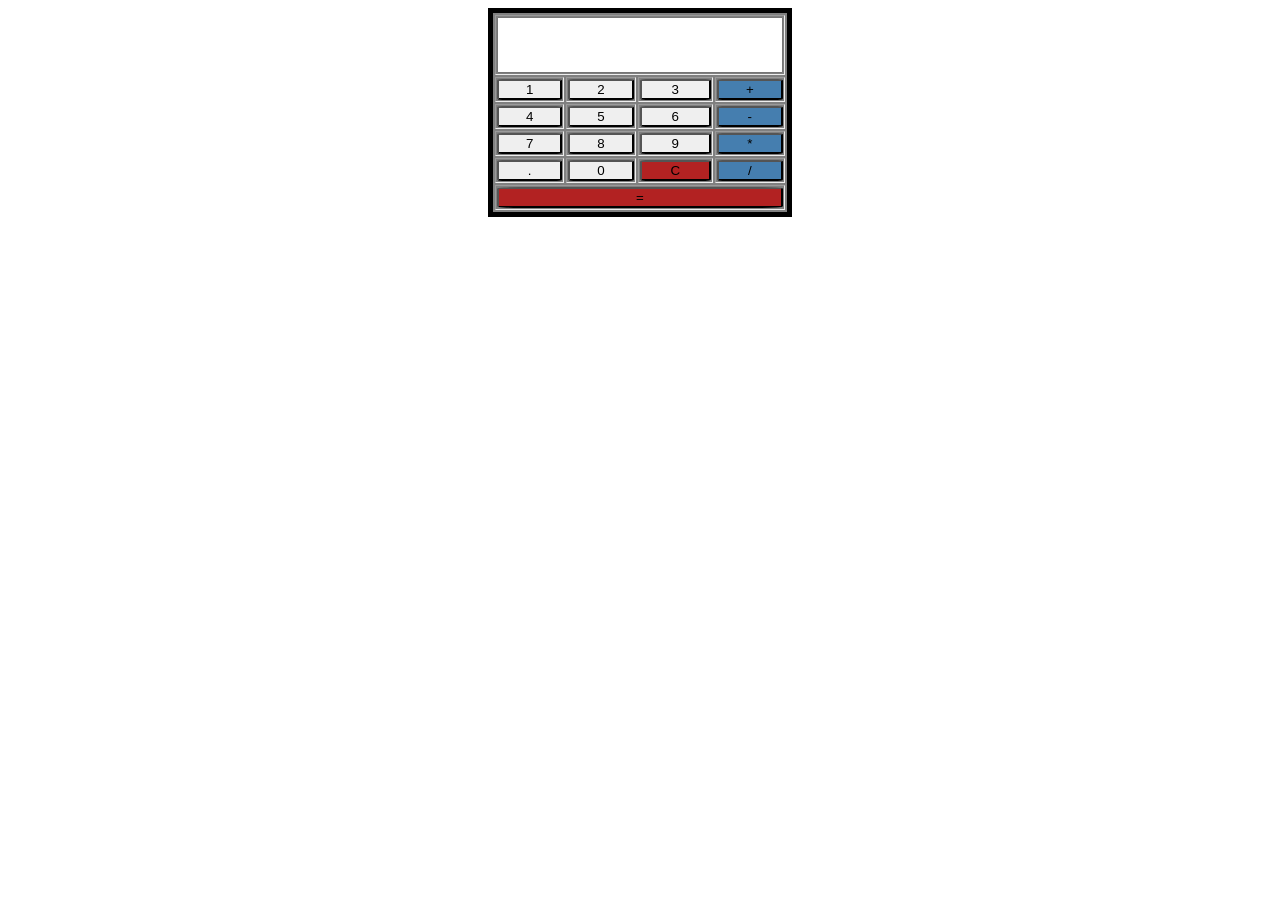
<file: task_calculater.html>
<!DOCTYPE html>
<html lang="en">
<head>
    <meta charset="UTF-8">
    <meta name="viewport" content="width=device-width, initial-scale=1.0">
    <title>Calculater</title>
    <style>
        table{ border-color: black;
            border: 5px solid;
            margin: 0%;
            background-color: gray;
            width:fit-content ;
            margin-top: 0%;
        }
        button{
            width: 100%;
            border-radius:8% ;
            cursor: pointer;
            
        }
       input {
            width: fit-content;
            height: 50px;
            font-size: 22px;
            text-align: right;
            padding-right: 5px;
           
        }
        
        .arith{
            background-color: rgb(69, 126, 175);
        }
        #equal{
            background-color:firebrick;
        }
      
    </style>
</head>
<body>
    <center>
    <div>
    
        
     <table border="3px"  >
        <tr>
           
                <th colspan="4" >
                 <input type="text" id="display" readonly>
                </th>
        
            
        </tr>
        <tr>
            <td><button>1</button></td>
            <td><button>2</button></td>
            <td><button>3</button></td>
            <td><button class="arith">+</button></td>
        </tr>
       <tr>
            <td><button>4</button></td>
            <td><button>5</button></td>
            <td><button>6</button></td>
            <td><button class="arith">-</button></td>
        </tr>
        <tr>
            <td><button>7</button></td>
            <td><button>8</button></td>
            <td><button>9</button></td>
            <td><button class="arith">*</button></td>
        </tr>
         <tr>
            <td><button>.</button></td>
             <td ><button>0</button></td>
            <td><button id="equal">C</button></td>
            <td><button class="arith">/</button></td>
        </tr>
        <tr >
             <td colspan="4" ><center><button id="equal">=</button></center></td>
        </tr>
     </table>
    </div>
    </center>
    <script>
        const disply= document.getElementById("display");
         const buttons= document.querySelectorAll("button");
        
         buttons.forEach((button) => {
            button.addEventListener("click",() => {
                const value = button.textContent;
                if (value === "C") {
                    disply.value= "";
                }
                else if (value === "=") {
                    try {
                        disply.value= eval(disply.value);

                    }catch{
                        disply.value= "Error";
                    }
                }
                else{
                    disply.value += value ;
                }
            });
         });
    </script>
</body>
</html>
</file>
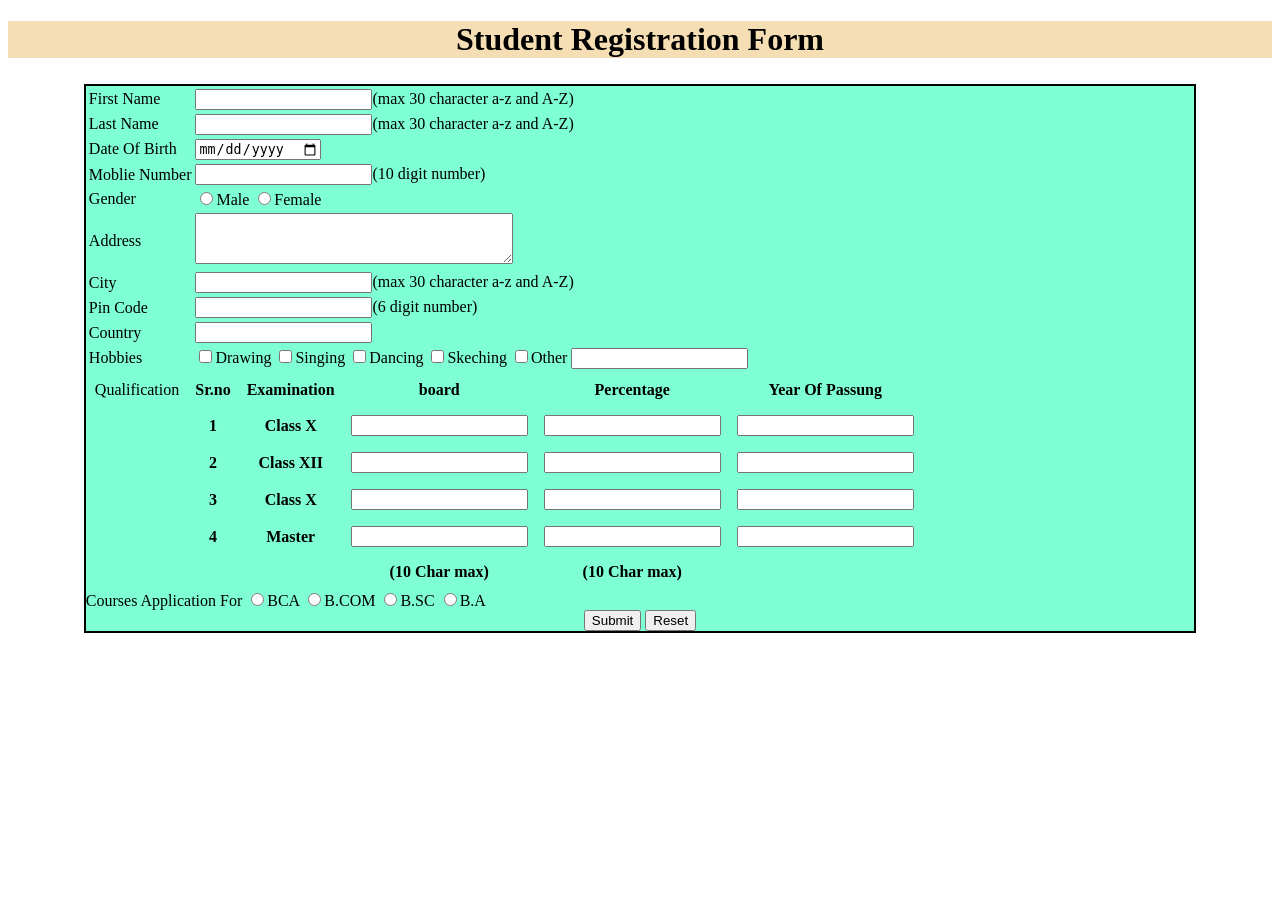
<file: task_stud_reg.form.html>
<!DOCTYPE html>
<html lang="en">
<head>
    <meta charset="UTF-8">
    <meta name="viewport" content="width=device-width, initial-scale=1.0">
    <title>Student Registration Form</title>
   <link rel="stylesheet" href="stud.css">
</head>
<body>
    <div id="d"><center>
       <h1>Student Registration Form </h1> 
</center>
    </div >
    <div class="ty">
       <form action="">
        <table>
            <tr>
            <td>
                <label for=""> First Name</label>
            </td>
            <td>
                <input type="text">(max 30 character a-z and A-Z)
            </td>
            </tr>
            <tr>
            <td>
                <label for=""> Last Name</label>
            </td>
            <td>
                <input type="text">(max 30 character a-z and A-Z)
            </td>
            </tr>
             <tr>
            <td>
                <label for="">Date Of Birth</label>
            </td>
            <td>
                <input type="date">
            </td>
            </tr>
            <tr>
            <td>
                <label for=""> Moblie Number</label>
            </td>
            <td>
                <input type="number">(10 digit number)
            </td>
            </tr>
            <tr>
            <td>
                <label for=""> Gender</label>
            </td>
            <td>
                <input type="radio" name="gender">Male
                <input type="radio" name="gender">Female
            </td>
            </tr>
            <tr>
            <td>
                <label for=""> Address</label>
            </td>
            <td >
                <textarea name="" id="" rows="3" cols="37"></textarea>
            </td>
            </tr>
           <tr>
            <td>
                <label for=""> City</label>
            </td>
            <td>
                <input type="text">(max 30 character a-z and A-Z)
            </td>
            </tr>
            <tr>
            <td>
                <label for=""> Pin Code</label>
            </td>
            <td>
                <input type="text">(6 digit number)
            </td>
            </tr>
            <tr>
            <td>
                <label for=""> Country</label>
            </td>
            <td>
                <input type="text">
            </td>
            </tr>
             <tr>
            <td>
                <label for=""> Hobbies</label>
            </td>
            <td>
                <input type="checkbox" name="">Drawing
                <input type="checkbox" name="">Singing
                <input type="checkbox" name="">Dancing
                <input type="checkbox" name="">Skeching
                 <input type="checkbox" name="">Other
              <input type="text" name="">
            </td>
            </tr>
            <table cellpadding="7">
            <tr>
            <td>
                <label for=""> Qualification </label>
            </td>
            <th>Sr.no</th>
            <th>Examination</th>
            <th>board</th>
            <th>Percentage</th>
            <th>Year Of Passung</th>
            </tr>
            <tr>
            <td>
                <label for="">  </label>
            </td>
            <th>1</th>
            <th>Class X</th>
            <th><input type="text"></th>
            <th><input type="text"></th>
            <th><input type="text"></th>
            </tr>
            <tr>
            <td>
                <label for="">  </label>
            </td>
            <th>2</th>
            <th>Class XII</th>
            <th><input type="text"></th>
            <th><input type="text"></th>
            <th><input type="text"></th>
            </tr>
            <tr>
            <td>
                <label for="">  </label>
            </td>
            <th>3</th>
            <th>Class X</th>
            <th><input type="text"></th>
            <th><input type="text"></th>
            <th><input type="text"></th>
            </tr>
            <tr>
            <td>
                <label for="">  </label>
            </td>
            <th>4</th>
            <th>Master</th>
            <th><input type="text"></th>
            <th><input type="text"></th>
            <th><input type="text"></th>
            </tr>
            <tr>
            <td>
                <label for="">  </label>
            </td>
            <th></th>
            <th></th>
            <th>(10 Char max)</th>
            <th>(10 Char max)</th>
            <th></th>
            </tr>
            </table>
            <tr>
            <td>
                <label for=""> Courses Application For</label>
            </td>
            <td>
                <input type="radio" name="Courses">BCA
                <input type="radio" name="Courses">B.COM
                <input type="radio" name="Courses">B.SC
                <input type="radio" name="Courses">B.A
            </td>
            </tr>
           
            <tr><center>
                <td>
                    <label for=""></label>
                </td>
                <td>
                   <input type="submit" name="submit">
                </td>
                <td>
                   <input type="reset" name="reset">
                </td></center>
            </tr>
            
        </table>
       </form>
    </div>
</body>
</html>
</file>
<file: stud.css>
#d{
   background-color: wheat;
   margin:0%;
}
.ty{
    background-color: aquamarine;
    border: 2px black solid;
    margin-top: 2%;
    margin-left: 6%;
    margin-right: 6%;
}
</file>
